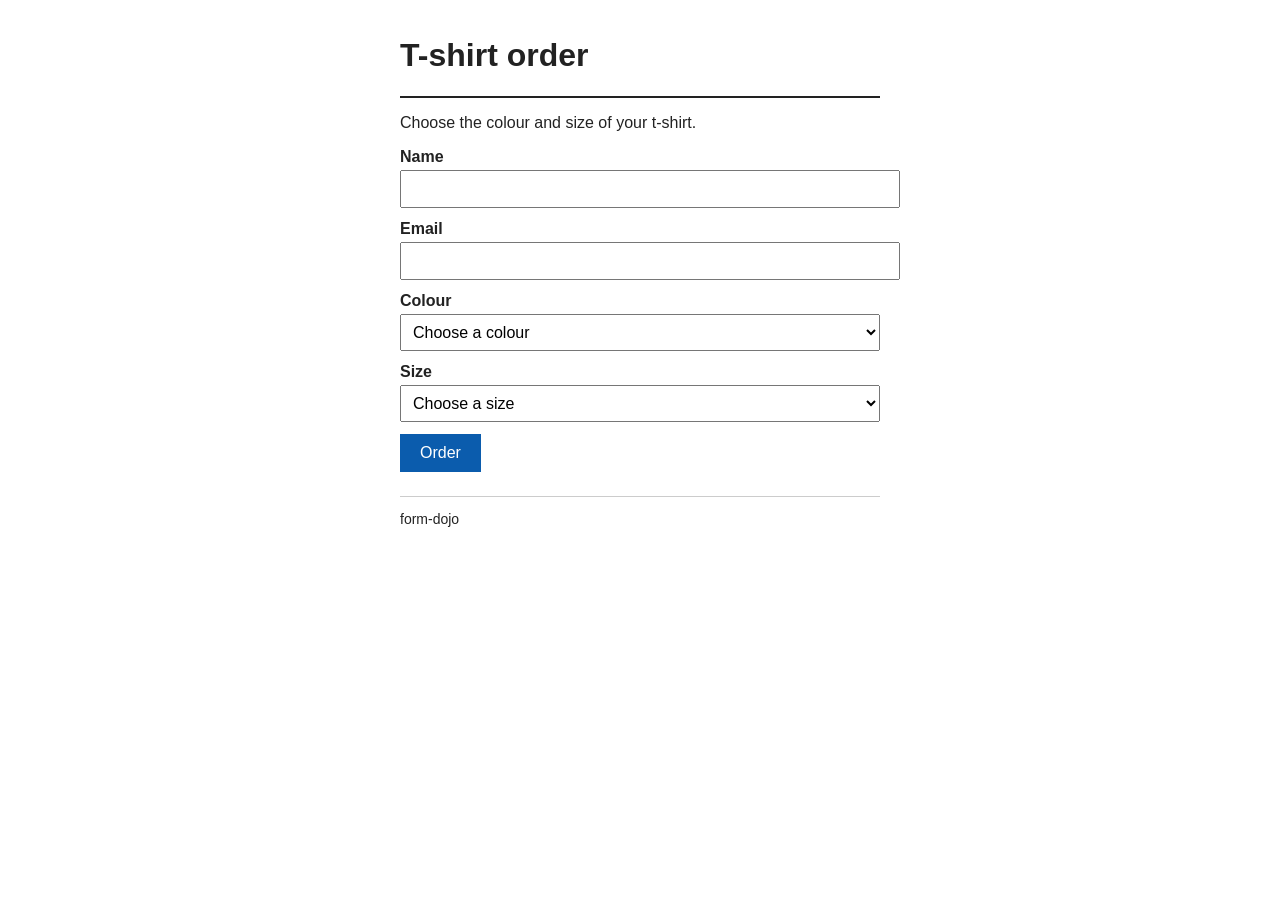
<file: index.html>
<!DOCTYPE html>
<html lang="en">
  <head>
    <meta charset="UTF-8" />
    <meta name="viewport" content="width=device-width, initial-scale=1" />
    <title>T-shirt order</title>
    <link rel="stylesheet" href="styles.css" />
  </head>
  <body>
    <header>
      <h1>T-shirt order</h1>
    </header>

    <main>
      <p>Choose the colour and size of your t-shirt.</p>

      <form method="post" action="/submit">
        <div>
          <label for="name">Name</label>
          <input type="text" id="name" name="name" minlength="2" required />
        </div>

        <div>
          <label for="email">Email</label>
          <input type="email" id="email" name="email" required />
        </div>

        <div>
          <label for="colour">Colour</label>
          <select id="colour" name="colour" required>
            <option value="">Choose a colour</option>
            <option value="red">Red</option>
            <option value="green">Green</option>
            <option value="blue">Blue</option>
          </select>
        </div>

        <div>
          <label for="size">Size</label>
          <select id="size" name="size" required>
            <option value="">Choose a size</option>
            <option value="XS">XS</option>
            <option value="S">S</option>
            <option value="M">M</option>
            <option value="L">L</option>
            <option value="XL">XL</option>
            <option value="XXL">XXL</option>
          </select>
        </div>

        <button type="submit">Order</button>
      </form>
    </main>

    <footer>
      <p>form-dojo</p>
    </footer>
  </body>
</html>
</file>
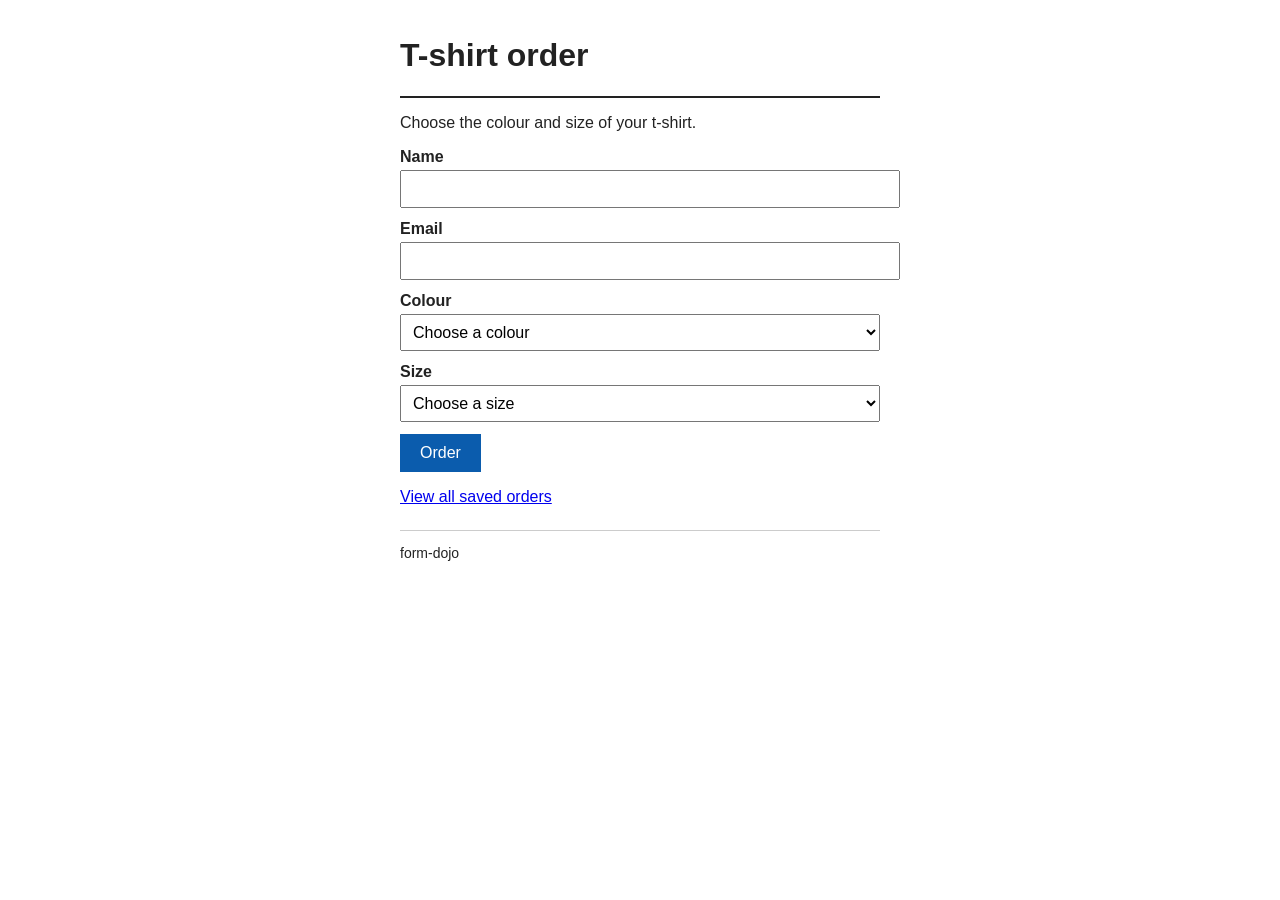
<file: site/index.html>
<!DOCTYPE html>
<html lang="en">
  <head>
    <meta charset="UTF-8" />
    <meta name="viewport" content="width=device-width, initial-scale=1" />
    <title>The Amazing Store</title>
    <link rel="stylesheet" href="styles.css" />

  </head>
  <body>
    <header>
      <h1>T-shirt order</h1>
    </header>

    <main>
      <p>Choose the colour and size of your t-shirt.</p>

      <form method="post" action="/submit">
        <div>
          <label for="name">Name</label>
          <input type="text" id="name" name="name" minlength="2" required />
        </div>

        <div>
          <label for="email">Email</label>
          <input type="email" id="email" name="email" required />
        </div>

        <div>
          <label for="colour">Colour</label>
          <select id="colour" name="colour" required>
            <option value="">Choose a colour</option>
            <option value="red">Red</option>
            <option value="green">Green</option>
            <option value="blue">Blue</option>
          </select>
        </div>

        <div>
          <label for="size">Size</label>
          <select id="size" name="size" required>
            <option value="">Choose a size</option>
            <option value="XS">XS</option>
            <option value="S">S</option>
            <option value="M">M</option>
            <option value="L">L</option>
            <option value="XL">XL</option>
            <option value="XXL">XXL</option>
          </select>
        </div>

        <button type="submit">Order</button>
      </form>

      <p><a href="/submissions">View all saved orders</a></p>

    </main>

    <footer>
      <p>form-dojo</p>
    </footer>
  </body>
</html>
</file>
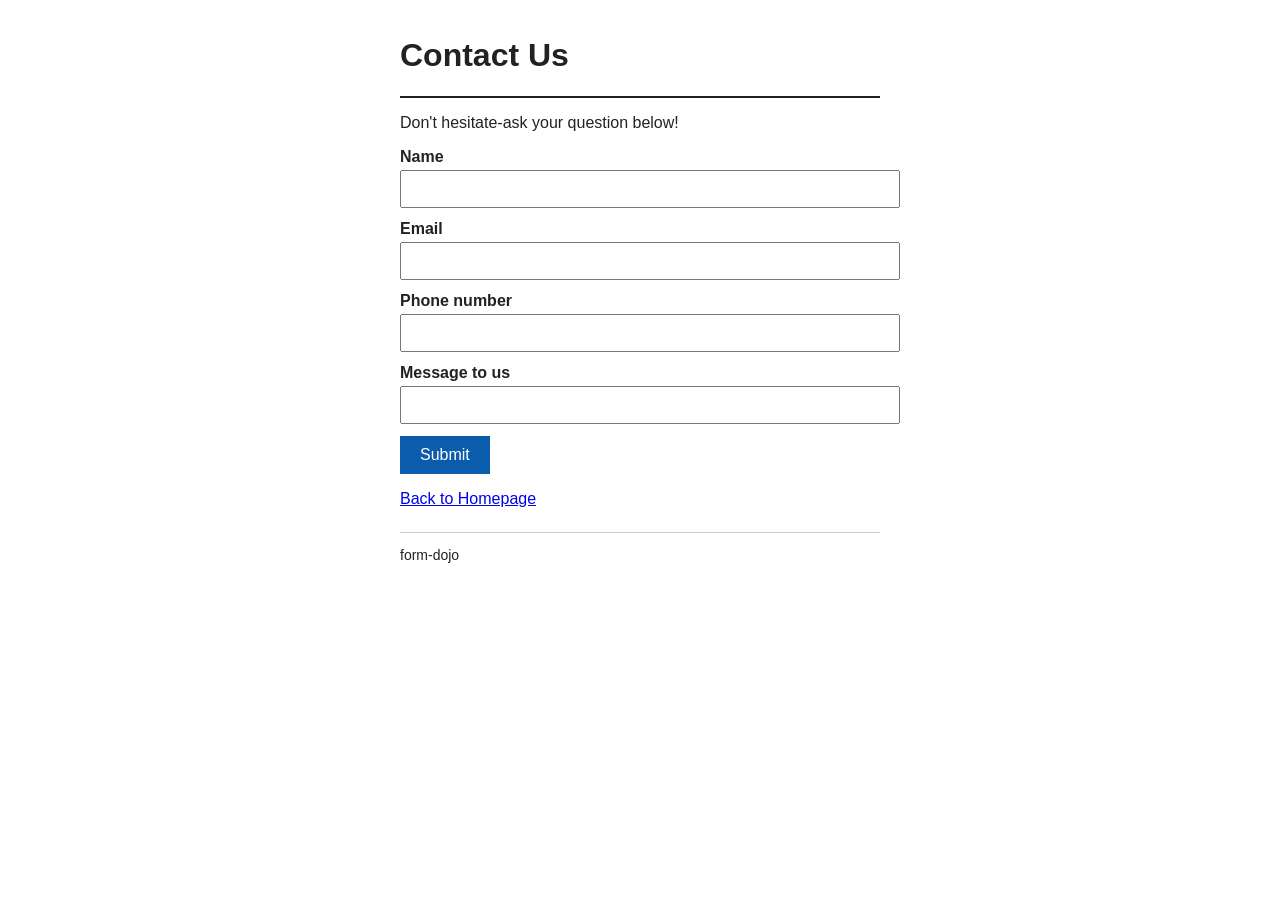
<file: site/contactus.html>
<!DOCTYPE html>
<html lang="en">
  <head>
    <meta charset="UTF-8" />
    <meta name="viewport" content="width=device-width, initial-scale=1" />
    <title>The Amazing Store</title>
    <link rel="stylesheet" href="styles.css" />

  </head>
  <body>
    <header>
      <h1>Contact Us</h1>
    </header>

    <main>
      <p>Don't hesitate-ask your question below!</p>

      <form method="post" action="/submit">
        <div>
          <label for="name">Name</label>
          <input type="text" id="name" name="name" minlength="2" required />
        </div>

        <div>
          <label for="email">Email</label>
          <input type="email" id="email" name="email" required />
        </div>

        <div>
          <label for="phone">Phone number</label>
          <input type="tel" id="phone" name="phone" required/>
        </div>

        <div>
          <label for="message">Message to us</label>
          <input type="text" id="message" name="message" required />
        </div>

        <button type="submit">Submit</button>
      </form>

      <p><a href="index.html">Back to Homepage</a></p>
    </main>

    <footer>
      <p>form-dojo</p>
    </footer>
  </body>
</html>
</file>
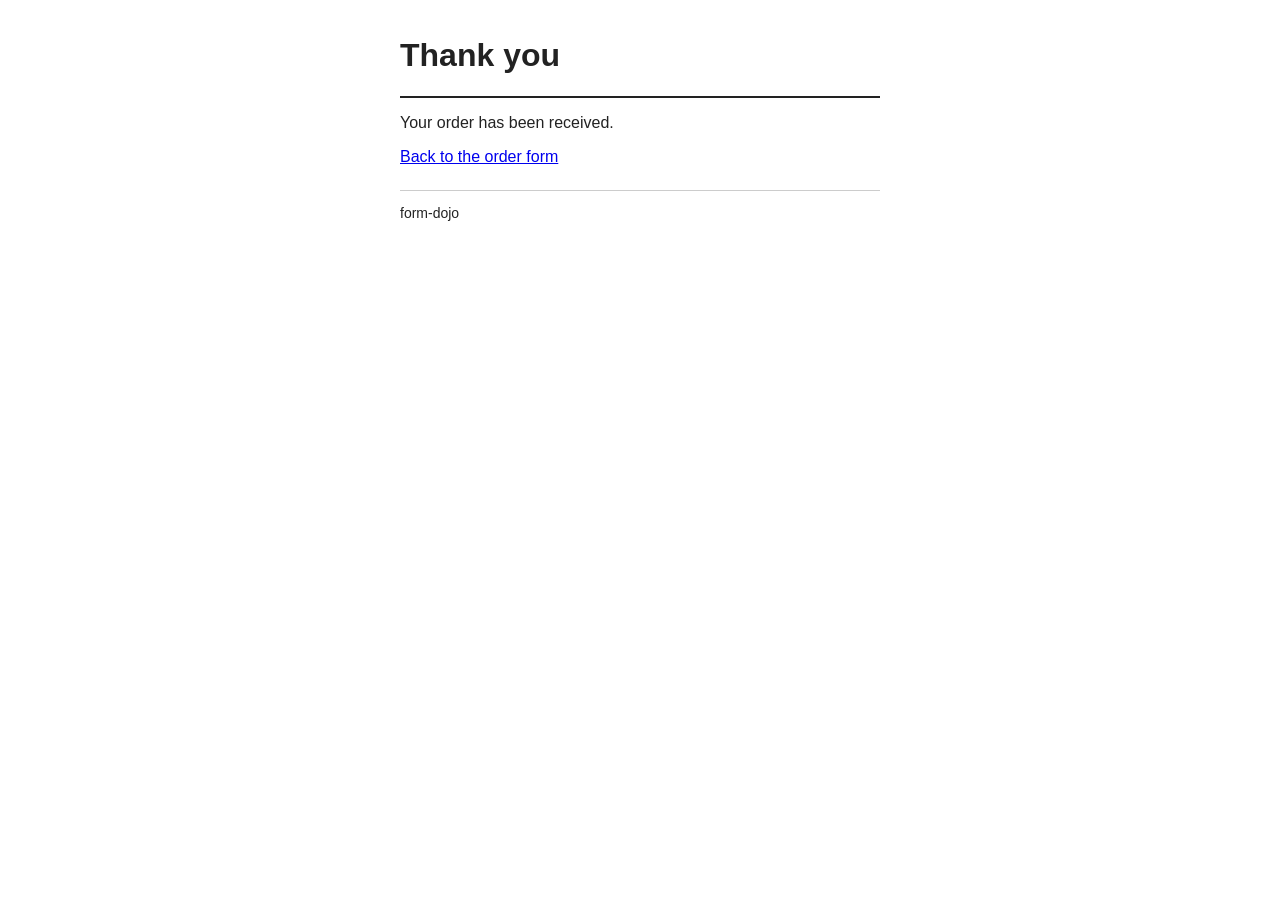
<file: site/thanks.html>
<!DOCTYPE html>
<html lang="en">
  <head>
    <meta charset="UTF-8" />
    <meta name="viewport" content="width=device-width, initial-scale=1" />
    <title>Thank you</title>
    <link rel="stylesheet" href="styles.css" />
  </head>
  <body>
    <header>
      <h1>Thank you</h1>
    </header>

    <main>
      <p>Your order has been received.</p>
      <p><a href="/">Back to the order form</a></p>
    </main>

    <footer>
      <p>form-dojo</p>
    </footer>
  </body>
</html>
</file>
<file: styles.css>
body {
  font-family: Arial, sans-serif;
  max-width: 480px;
  margin: 0 auto;
  padding: 16px;
  color: #222222;
  background-color: #ffffff;
}

header {
  border-bottom: 2px solid #222222;
  margin-bottom: 16px;
}

form div {
  margin-bottom: 12px;
}

label {
  display: block;
  margin-bottom: 4px;
  font-weight: bold;
}

input,
select {
  width: 100%;
  padding: 8px;
  font-size: 1rem;
}

button {
  padding: 10px 20px;
  font-size: 1rem;
  color: #ffffff;
  background-color: #0b5cad;
  border: none;
  cursor: pointer;
}

footer {
  margin-top: 24px;
  border-top: 1px solid #cccccc;
  font-size: 0.875rem;
}
</file>
<file: site/styles.css>
body {
  font-family: Arial, sans-serif;
  max-width: 480px;
  margin: 0 auto;
  padding: 16px;
  color: #222222;
  background-color: #ffffff;
}

header {
  border-bottom: 2px solid #222222;
  margin-bottom: 16px;
}

form div {
  margin-bottom: 12px;
}

label {
  display: block;
  margin-bottom: 4px;
  font-weight: bold;
}

input,
select {
  width: 100%;
  padding: 8px;
  font-size: 1rem;
}

button {
  padding: 10px 20px;
  font-size: 1rem;
  color: #ffffff;
  background-color: #0b5cad;
  border: none;
  cursor: pointer;
}

footer {
  margin-top: 24px;
  border-top: 1px solid #cccccc;
  font-size: 0.875rem;
}

table {
  width: 100%;
  border-collapse: collapse;
  margin-bottom: 16px;
}

th,
td {
  padding: 6px 8px;
  border: 1px solid #cccccc;
  text-align: left;
}

th {
  background-color: #f0f0f0;
}
</file>
